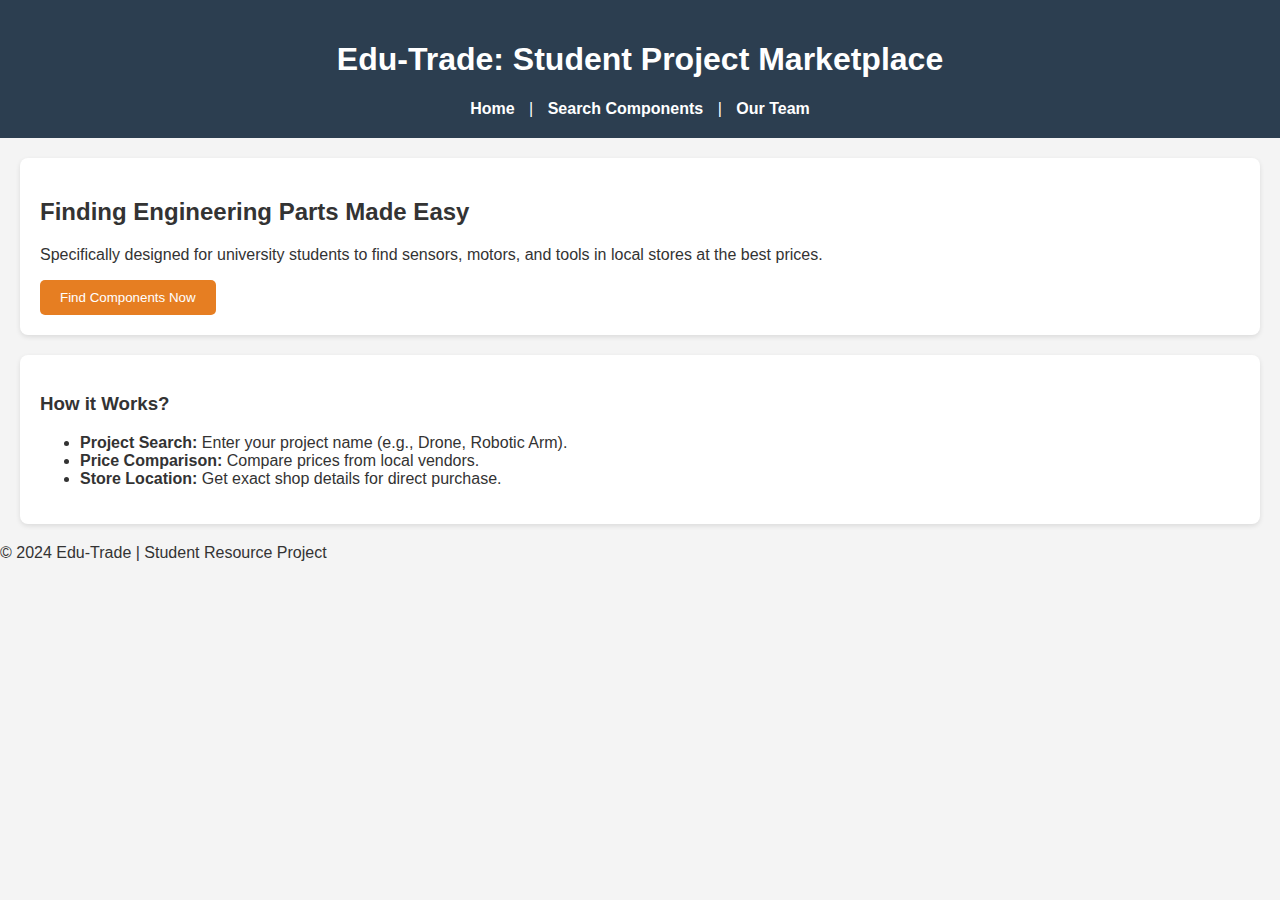
<file: index.html>
<!DOCTYPE html>
<html lang="en">
<head>
    <meta charset="UTF-8">
    <title>Edu-Trade | Student Project Hub</title>
    <link rel="stylesheet" href="style.css">
</head>
<body>
    <header>
        <h1>Edu-Trade: Student Project Marketplace</h1>
        <nav>
            <a href="index.html">Home</a> | 
            <a href="search.html">Search Components</a> | 
            <a href="team.html">Our Team</a>
        </nav>
    </header>

    <section id="hero">
        <h2>Finding Engineering Parts Made Easy</h2>
        <p>Specifically designed for university students to find sensors, motors, and tools in local stores at the best prices.</p>
        <button onclick="location.href='search.html'">Find Components Now</button>
    </section>

    <section id="features">
        <h3>How it Works?</h3>
        <ul>
            <li><strong>Project Search:</strong> Enter your project name (e.g., Drone, Robotic Arm).</li>
            <li><strong>Price Comparison:</strong> Compare prices from local vendors.</li>
            <li><strong>Store Location:</strong> Get exact shop details for direct purchase.</li>
        </ul>
    </section>

    <footer>
        <p>&copy; 2024 Edu-Trade | Student Resource Project</p>
    </footer>
</body>
</html>
</file>
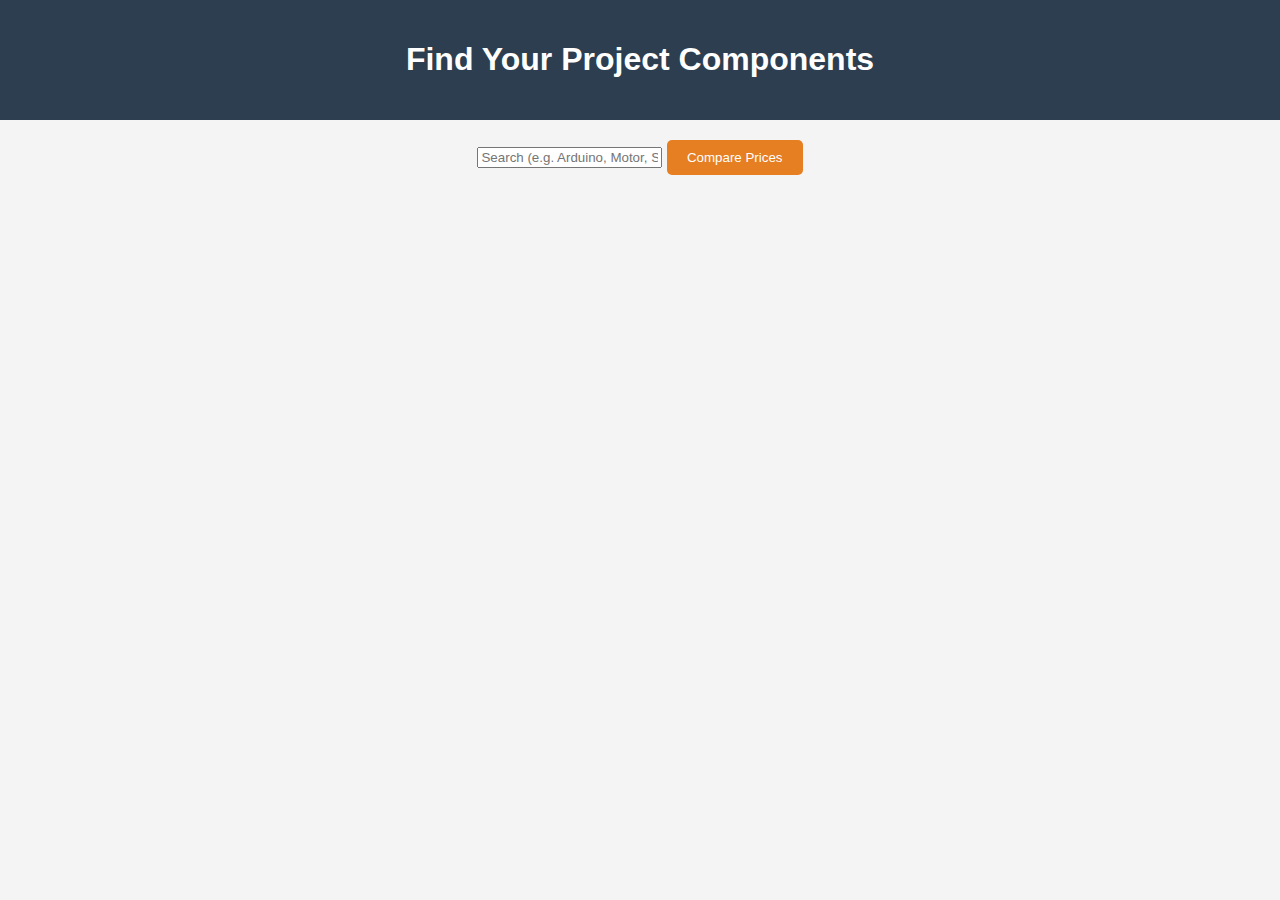
<file: search.html>
<!DOCTYPE html>
<html lang="en">
<head>
    <meta charset="UTF-8">
    <title>Compare Prices - EduTrade</title>
    <link rel="stylesheet" href="style.css">
    <style>
        .search-container { padding: 20px; text-align: center; }
        #resultArea { margin-top: 20px; border: 1px solid #ccc; padding: 10px; display: none; }
        table { width: 100%; border-collapse: collapse; }
        th, td { border: 1px solid #ddd; padding: 8px; text-align: left; }
    </style>
</head>
<body>
    <header><h1>Find Your Project Components</h1></header>

    <div class="search-container">
        <input type="text" id="userInput" placeholder="Search (e.g. Arduino, Motor, Sensor)">
        <button onclick="comparePrices()">Compare Prices</button>

        <div id="resultArea">
            <h3 id="itemName"></h3>
            <table>
                <tr><th>Store Name</th><th>Price</th><th>Availability</th></tr>
                <tbody id="tableBody"></tbody>
            </table>
        </div>
    </div>

    <script>
        function comparePrices() {
            let input = document.getElementById("userInput").value.toLowerCase();
            let resultArea = document.getElementById("resultArea");
            let tableBody = document.getElementById("tableBody");
            let itemName = document.getElementById("itemName");

            // Mock Data for Logic
            let data = {
                "arduino": [
                    {shop: "Ali Electronics", price: "1500 PKR", status: "In Stock"},
                    {shop: "City Hardware", price: "1400 PKR", status: "Out of Stock"}
                ],
                "motor": [
                    {shop: "Tech Hub", price: "450 PKR", status: "In Stock"},
                    {shop: "Robot Store", price: "400 PKR", status: "In Stock"}
                ]
            };

            if(data[input]) {
                resultArea.style.display = "block";
                itemName.innerText = "Results for: " + input.toUpperCase();
                tableBody.innerHTML = "";
                data[input].forEach(item => {
                    tableBody.innerHTML += `<tr><td>${item.shop}</td><td>${item.price}</td><td>${item.status}</td></tr>`;
                });
            } else {
                alert("Please try searching for 'Arduino' or 'Motor' for this demo.");
            }
        }
    </script>
</body>
</html>
</file>
<file: style.css>
body { font-family: Arial, sans-serif; background-color: #f4f4f4; color: #333; margin: 0; }
header { background: #2c3e50; color: white; padding: 20px; text-align: center; }
nav a { color: white; margin: 0 10px; text-decoration: none; font-weight: bold; }
section { padding: 20px; background: white; margin: 20px; border-radius: 8px; box-shadow: 0 2px 5px rgba(0,0,0,0.1); }
button { background: #e67e22; color: white; padding: 10px 20px; border: none; cursor: pointer; border-radius: 5px; }
button:hover { background: #d35400; }
</file>
